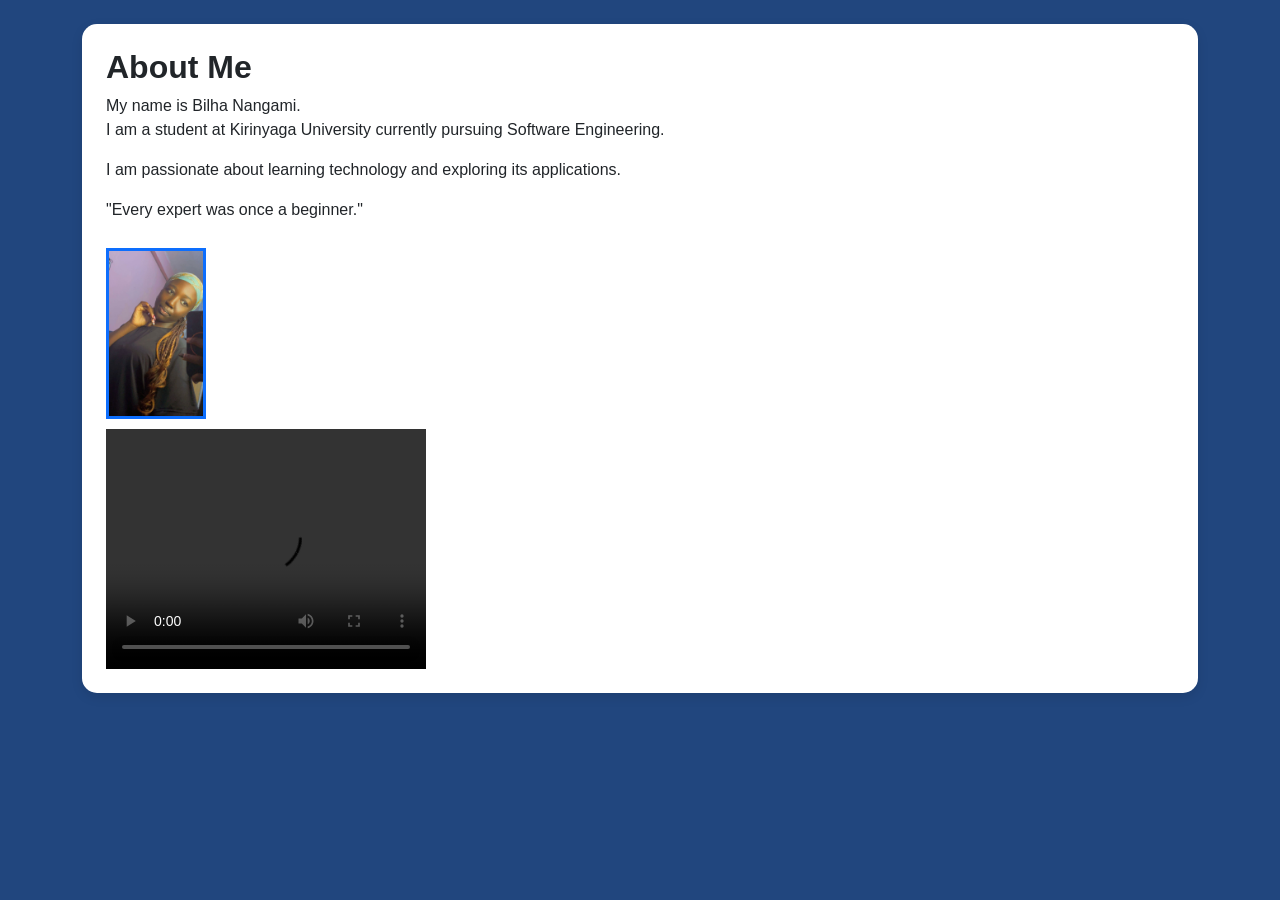
<file: html_files/about.html>
<!DOCTYPE html>
<html lang="en">

<head>
    <meta charset="UTF-8">
    <meta name="viewport" content="width=device-width, initial-scale=1.0">

    <title>About Me</title>

    <!-- Bootstrap -->
    <link href="https://cdn.jsdelivr.net/npm/bootstrap@5.3.3/dist/css/bootstrap.min.css" rel="stylesheet">

    <!-- Your CSS (IMPORTANT) -->
    <link rel="stylesheet" href="/css/styles.css">
</head>

<body>

<div class="container mt-4">
    <section class="card p-4">

        <h2>About Me</h2>

        <p>
            My name is Bilha Nangami.<br>
            I am a student at Kirinyaga University currently pursuing Software Engineering.
        </p>

        <p>
            I am passionate about learning technology and exploring its applications.
        </p>

        <blockquote>
            "Every expert was once a beginner."
        </blockquote>

        <img src="/assets/images/mypic.jpg"
             class="border border-3 border-primary">
<video width="320" height="240" controls>
    <source src="/assets/videos/cem.mp4" type="video/mp4">
</video>
    </section>
</div>

</body>
</html>
</file>
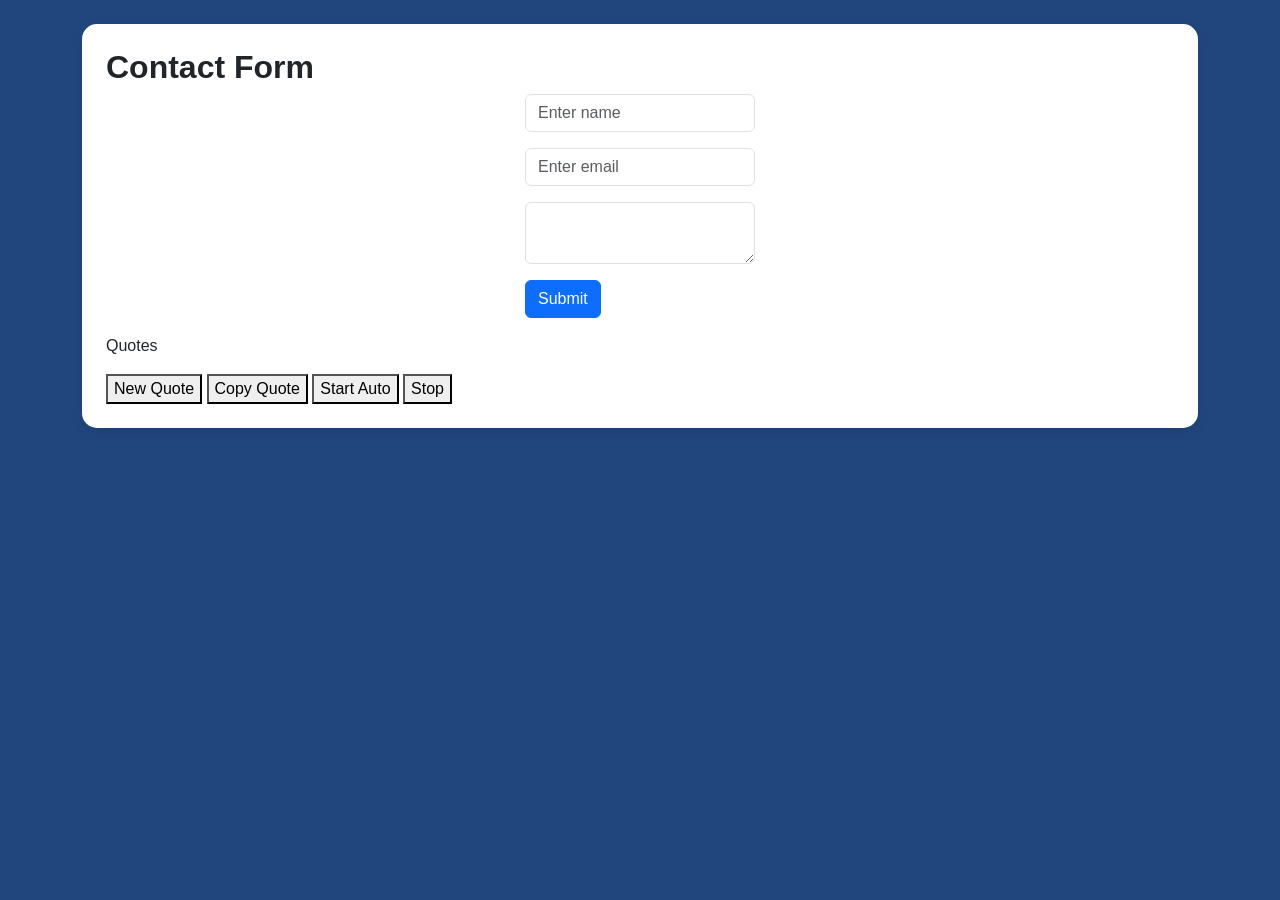
<file: html_files/contact.html>
<!DOCTYPE html>
<html lang="en">

<head>
    <meta charset="UTF-8">
    <meta name="viewport" content="width=device-width, initial-scale=1.0">

    <title>Contact</title>

    <!-- Bootstrap -->
    <link href="https://cdn.jsdelivr.net/npm/bootstrap@5.3.3/dist/css/bootstrap.min.css" rel="stylesheet">

    <!-- Your CSS (IMPORTANT) -->
    <link rel="stylesheet" href="/css/styles.css">
</head>

<body>

<div class="container mt-4">
    <section class="card p-4">

        <h2>Contact Form</h2>

<form id="contactForm">

    <input type="text" id="name" placeholder="Enter name" class="form-control mb-3">

    <input type="email" id="email" placeholder="Enter email" class="form-control mb-3">

    <textarea class="form-control mb-3"></textarea>

    <button type="submit" class="btn btn-primary">Submit</button>

    <p id="form-result"></p>

  </form>
<div class="quote-box">
    <p id="quote" class="fade">Quotes</p>

    <div class="buttons">
        <button onclick="generateQuote()">New Quote</button>
        <button onclick="copyQuote()">Copy Quote</button>
        <button onclick="startAuto()">Start Auto</button>
        <button onclick="stopAuto()">Stop</button>
    </div>

    </section>
<script src="/js/script.js"></script>
</body>
</html>
</file>
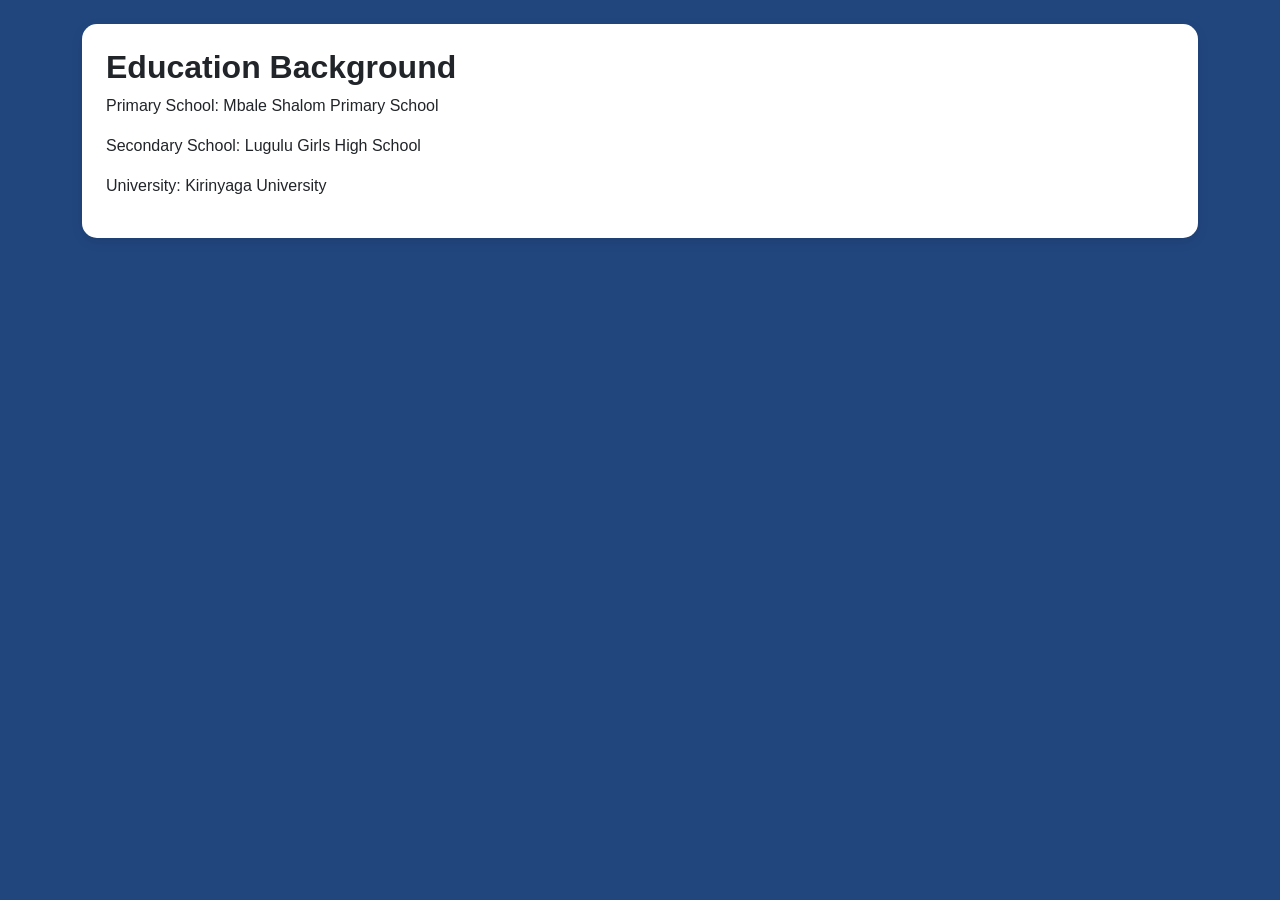
<file: html_files/education.html>
<!DOCTYPE html>
<html lang="en">

<head>
    <meta charset="UTF-8">
    <meta name="viewport" content="width=device-width, initial-scale=1.0">

    <title>Education</title>

    <!-- Bootstrap -->
    <link href="https://cdn.jsdelivr.net/npm/bootstrap@5.3.3/dist/css/bootstrap.min.css" rel="stylesheet">

    <!-- Your CSS (IMPORTANT) -->
    <link rel="stylesheet" href="/css/styles.css">
</head>

<body>

<div class="container mt-4">
    <section class="card p-4">

        <h2>Education Background</h2>

        <p>Primary School: Mbale Shalom Primary School</p>
        <p>Secondary School: Lugulu Girls High School</p>
        <p>University: Kirinyaga University</p>

    </section>
</div>

</body>
</html>
</file>
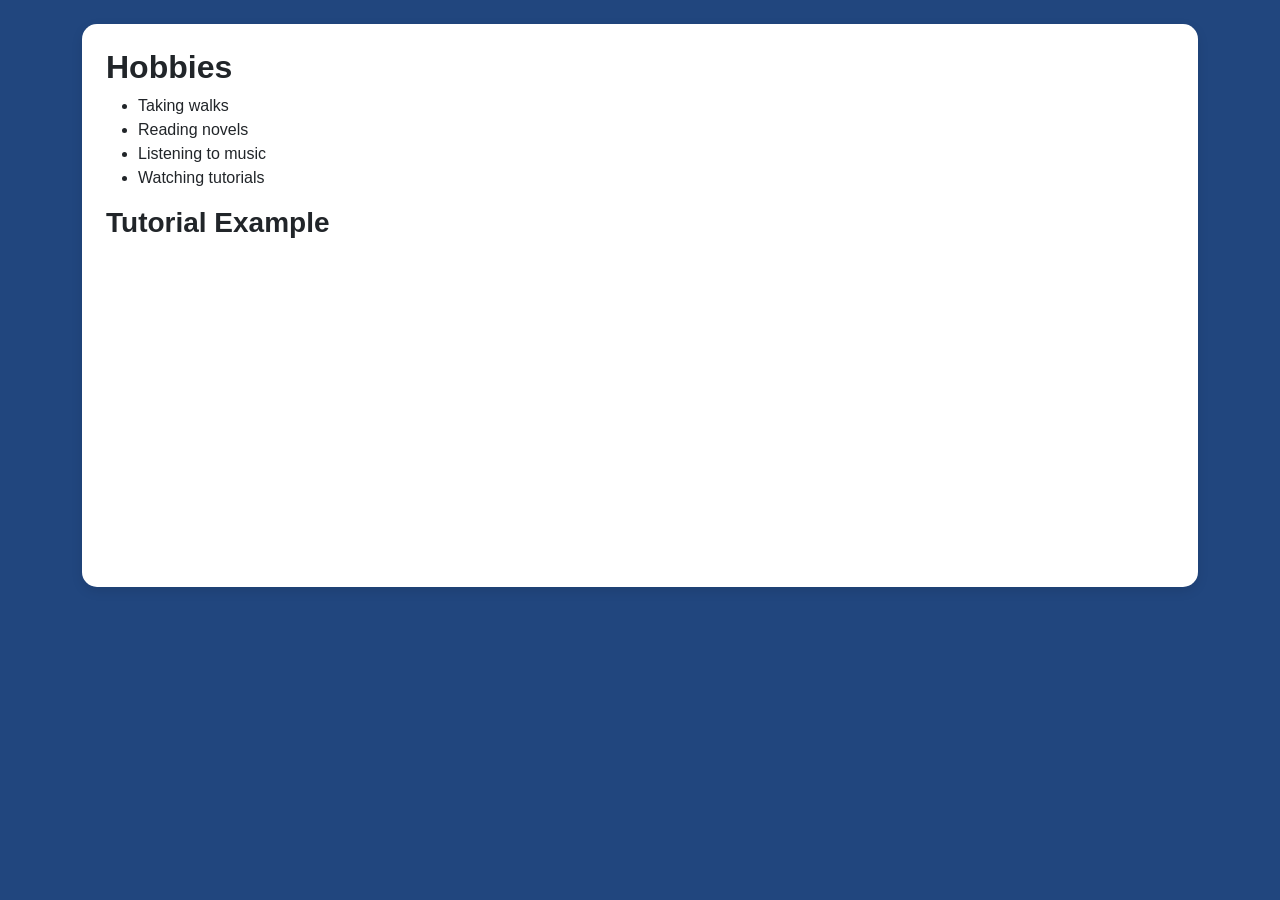
<file: html_files/hobbies.html>
<!DOCTYPE html>
<html lang="en">

<head>
    <meta charset="UTF-8">
    <meta name="viewport" content="width=device-width, initial-scale=1.0">

    <title>Hobbies</title>

    <!-- Bootstrap -->
    <link href="https://cdn.jsdelivr.net/npm/bootstrap@5.3.3/dist/css/bootstrap.min.css" rel="stylesheet">

    <!-- Your CSS (IMPORTANT) -->
    <link rel="stylesheet" href="/css/styles.css">
</head>

<body>

<div class="container mt-4">
    <section class="card p-4">

        <h2>Hobbies</h2>

        <ul>
            <li>Taking walks</li>
            <li>Reading novels</li>
            <li>Listening to music</li>
            <li>Watching tutorials</li>
        </ul>

        <h3>Tutorial Example</h3>

        <iframe width="460" height="315"
            src="https://www.youtube.com/embed/qz0aGYrrlhU"
            title="YouTube video player"
            frameborder="0"
            allow="accelerometer; autoplay; clipboard-write; encrypted-media; gyroscope; picture-in-picture"
            allowfullscreen>
        </iframe>

    </section>
</div>

</body>
</html>
</file>
<file: css/styles.css>
/* =========================
   GENERAL PAGE STYLING
========================= */

body {
    font-family: Arial, sans-serif;
    background-color: #21467e;
    margin: 0;
    padding: 0;
    color: #333;
}

/* =========================
   HEADER
========================= */

header {
    background-color: #0d6efd;
    color: white;
    text-align: center;
    padding: 20px;
}
header h1{
    font-size: 45px;
}
.fade {
    opacity: 0;
    animation: fadeIn 2s ease-in forwards;
}

@keyframes fadeIn {
    from {
        opacity: 0;
        transform: translateY(20px);
    }
    to {
        opacity: 1;
        transform: translateY(0);
    }
}
/* =========================
   NAVBAR (Bootstrap override)
========================= */

.navbar {
    margin-bottom: 20px;
}

/* =========================
   SECTION CARDS
========================= */

.card {
    border-radius: 15px;
    box-shadow: 0 4px 12px rgba(0, 0, 0, 0.1);
    border: none;
}

/* spacing between sections */
section {
    margin-bottom: 20px;
}

/* =========================
   HEADINGS
========================= */

h1, h2, h3 {
    font-weight: bold;
}

/* =========================
   IMAGES
========================= */

img {
    max-width: 100px;
    height: auto;
    display: block;
    margin: 10px 0;
}

/* profile image special styling */
.img-box {
    margin: 20px;
}
/* PROFILE IMAGE ITSELF */
.img-box img {
    width: 100px;
    height: 100px;
    object-fit: cover;
    display: block;
}
/* =========================
   BUTTONS
========================= */

button {
    cursor: pointer;
}

/* =========================
   FORMS
========================= */

form {
    max-width: 500px;
    margin: auto;
}

/* =========================
   TABLE
========================= */

table {
    background-color: white;
}

/* =========================
   FOOTER
========================= */

footer {
    background-color: #0d6efd;
    color: white;
    text-align: center;
    padding: 15px;
    margin-top: 30px;
}

/* =========================
   RESPONSIVE DESIGN
========================= */

@media (max-width: 768px) {
    img {
        max-width: 150px;
    }

    header {
        font-size: 18px;
    }

    .container {
        padding: 10px;
    }
}
</file>
